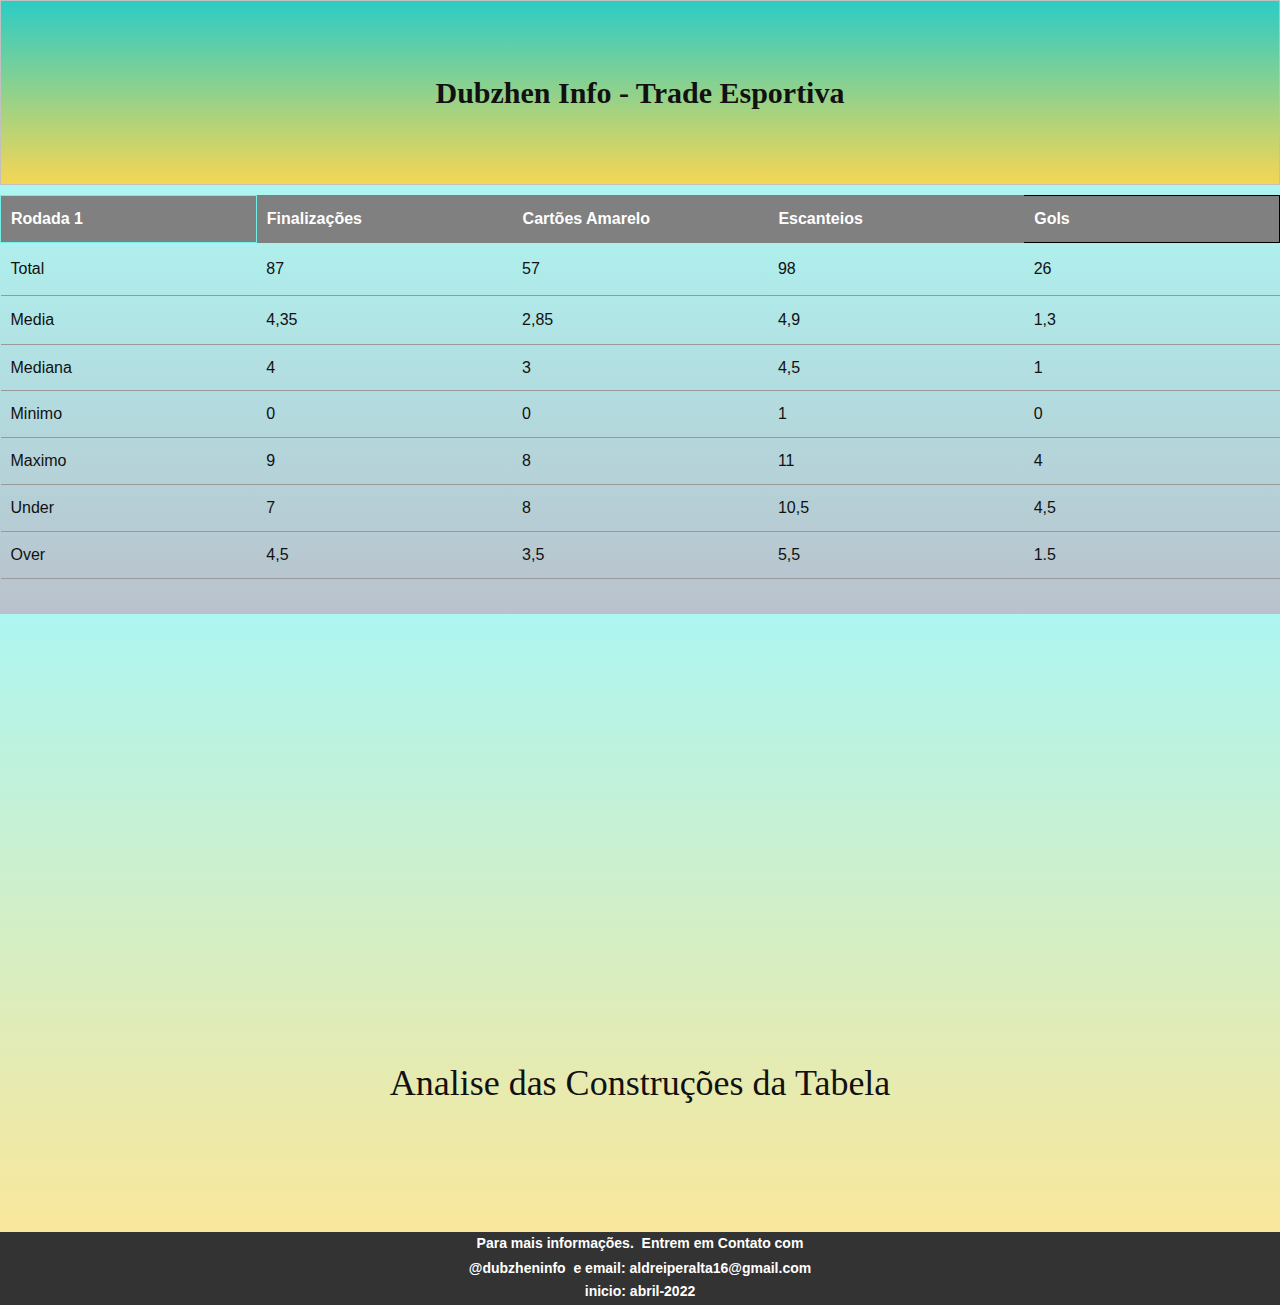
<file: index.html>
<!DOCTYPE html>
<html style="font-size: 16px;">
  <head>
    <meta name="viewport" content="width=device-width, initial-scale=1.0">
    <meta charset="utf-8">
    <meta name="keywords" content="Analise das Construções da Tabela">
    <meta name="description" content="Dados categoricos para analise em trade esportiva do campeonato brasileiro">
    <meta name="page_type" content="np-template-header-footer-from-plugin">
    <title>Dubzhen info - Trade Esportiva</title>
    <link rel="stylesheet" href="nicepage.css" media="screen">
<link rel="stylesheet" href="Duzbhen-info----inicio.css" media="screen">
    <script class="u-script" type="text/javascript" src="jquery.js" defer=""></script>
    <script class="u-script" type="text/javascript" src="nicepage.js" defer=""></script>
    <meta name="generator" content="Nicepage 4.8.2, nicepage.com">
    <link id="u-theme-google-font" rel="stylesheet" href="https://fonts.googleapis.com/css?family=Roboto:100,100i,300,300i,400,400i,500,500i,700,700i,900,900i|Open+Sans:300,300i,400,400i,500,500i,600,600i,700,700i,800,800i">
    
    
    
    <script type="application/ld+json">{
		"@context": "http://schema.org",
		"@type": "Organization",
		"name": ""
}</script>
    <meta name="theme-color" content="#478ac9">
    <meta property="og:title" content="Dubzhen info - Trade Esportiva">
    <meta property="og:description" content="Dados categoricos para analise em trade esportiva do campeonato brasileiro">
    <meta property="og:type" content="website">
  </head>
  <body data-home-page="Duzbhen-info----inicio.html" data-home-page-title="Duzbhen info -  inicio" class="u-body u-xl-mode"><header class="u-align-center-xs u-border-1 u-border-grey-25 u-clearfix u-gradient u-header u-header" id="sec-0622"><div class="u-clearfix u-sheet u-sheet-1">
        <nav class="u-align-left u-font-size-14 u-menu u-menu-dropdown u-nav-spacing-25 u-offcanvas u-menu-1">
          <div class="menu-collapse">
            <a class="u-button-style u-nav-link" href="#" style="padding: 4px 0px; font-size: calc(1em + 8px);">
              <svg class="u-svg-link" preserveAspectRatio="xMidYMin slice" viewBox="0 0 302 302" style=""><use xmlns:xlink="http://www.w3.org/1999/xlink" xlink:href="#svg-7b92"></use></svg>
              <svg xmlns="http://www.w3.org/2000/svg" xmlns:xlink="http://www.w3.org/1999/xlink" version="1.1" id="svg-7b92" x="0px" y="0px" viewBox="0 0 302 302" style="enable-background:new 0 0 302 302;" xml:space="preserve" class="u-svg-content"><g><rect y="36" width="302" height="30"></rect><rect y="236" width="302" height="30"></rect><rect y="136" width="302" height="30"></rect>
</g><g></g><g></g><g></g><g></g><g></g><g></g><g></g><g></g><g></g><g></g><g></g><g></g><g></g><g></g><g></g></svg>
            </a>
          </div>
          <div class="u-custom-menu u-nav-container"></div>
          <div class="u-custom-menu u-nav-container-collapse">
            <div class="u-align-center u-black u-container-style u-inner-container-layout u-opacity u-opacity-95 u-sidenav">
              <div class="u-inner-container-layout u-sidenav-overflow">
                <div class="u-menu-close"></div>
                <ul class="u-align-center u-nav u-popupmenu-items u-unstyled u-nav-1"><li class="u-nav-item"><a class="u-button-style u-nav-link" href="Duzbhen-info----inicio.html">Duzbhen info -  inicio</a>
</li><li class="u-nav-item"><a class="u-button-style u-nav-link" href="Sobre.html">Sobre</a>
</li><li class="u-nav-item"><a class="u-button-style u-nav-link" href="Contact.html">Contact</a>
</li></ul>
              </div>
            </div>
            <div class="u-black u-menu-overlay u-opacity u-opacity-70"></div>
          </div>
        </nav>
        <h3 class="u-custom-font u-font-georgia u-headline u-text u-text-default u-text-1">
          <a href="/">Dubzhen Info - Trade Esportiva</a>
        </h3>
      </div></header>
    <section class="u-align-center u-clearfix u-gradient u-section-1" id="sec-bdd0">
      <div class="u-expanded-width u-table u-table-responsive u-table-1">
        <table class="u-table-entity u-table-entity-1">
          <colgroup>
            <col width="20%">
            <col width="20%">
            <col width="20%">
            <col width="20%">
            <col width="20%">
          </colgroup>
          <thead class="u-custom-font u-font-arial u-grey-50 u-table-header u-table-header-1">
            <tr style="height: 40px;">
              <th class="u-border-1 u-border-palette-4-light-1 u-table-cell">Rodada 1</th>
              <th class="u-border-1 u-border-grey-50 u-table-cell">Finalizações</th>
              <th class="u-border-1 u-border-grey-50 u-table-cell">Cartões Amarelo</th>
              <th class="u-border-1 u-border-grey-50 u-table-cell">Escanteios</th>
              <th class="u-border-1 u-border-black u-table-cell">Gols</th>
            </tr>
          </thead>
          <tbody class="u-custom-font u-font-arial u-table-body">
            <tr style="height: 53px;">
              <td class="u-border-1 u-border-grey-40 u-border-no-left u-border-no-right u-table-cell">Total</td>
              <td class="u-border-1 u-border-grey-40 u-border-no-left u-border-no-right u-table-cell">87</td>
              <td class="u-border-1 u-border-grey-40 u-border-no-left u-border-no-right u-table-cell">57</td>
              <td class="u-border-1 u-border-grey-40 u-border-no-left u-border-no-right u-table-cell">98</td>
              <td class="u-border-1 u-border-grey-40 u-border-no-left u-border-no-right u-table-cell">26<br>
              </td>
            </tr>
            <tr style="height: 49px;">
              <td class="u-border-1 u-border-grey-40 u-border-no-left u-border-no-right u-table-cell">Media&nbsp;</td>
              <td class="u-border-1 u-border-grey-40 u-border-no-left u-border-no-right u-table-cell">4,35</td>
              <td class="u-border-1 u-border-grey-40 u-border-no-left u-border-no-right u-table-cell">2,85</td>
              <td class="u-border-1 u-border-grey-40 u-border-no-left u-border-no-right u-table-cell">4,9</td>
              <td class="u-border-1 u-border-grey-40 u-border-no-left u-border-no-right u-table-cell">1,3</td>
            </tr>
            <tr style="height: 44px;">
              <td class="u-border-1 u-border-grey-40 u-border-no-left u-border-no-right u-table-cell">Mediana</td>
              <td class="u-border-1 u-border-grey-40 u-border-no-left u-border-no-right u-table-cell">4</td>
              <td class="u-border-1 u-border-grey-40 u-border-no-left u-border-no-right u-table-cell">3</td>
              <td class="u-border-1 u-border-grey-40 u-border-no-left u-border-no-right u-table-cell">4,5</td>
              <td class="u-border-1 u-border-grey-40 u-border-no-left u-border-no-right u-table-cell">1</td>
            </tr>
            <tr style="height: 47px;">
              <td class="u-border-1 u-border-grey-40 u-border-no-left u-border-no-right u-table-cell">Minimo</td>
              <td class="u-border-1 u-border-grey-40 u-border-no-left u-border-no-right u-table-cell">0</td>
              <td class="u-border-1 u-border-grey-40 u-border-no-left u-border-no-right u-table-cell">0</td>
              <td class="u-border-1 u-border-grey-40 u-border-no-left u-border-no-right u-table-cell">1</td>
              <td class="u-border-1 u-border-grey-40 u-border-no-left u-border-no-right u-table-cell">0</td>
            </tr>
            <tr style="height: 47px;">
              <td class="u-border-1 u-border-grey-40 u-border-no-left u-border-no-right u-table-cell">Maximo</td>
              <td class="u-border-1 u-border-grey-40 u-border-no-left u-border-no-right u-table-cell">9</td>
              <td class="u-border-1 u-border-grey-40 u-border-no-left u-border-no-right u-table-cell">8</td>
              <td class="u-border-1 u-border-grey-40 u-border-no-left u-border-no-right u-table-cell">11</td>
              <td class="u-border-1 u-border-grey-40 u-border-no-left u-border-no-right u-table-cell">4</td>
            </tr>
            <tr style="height: 47px;">
              <td class="u-border-1 u-border-grey-40 u-border-no-left u-border-no-right u-table-cell">Under</td>
              <td class="u-border-1 u-border-grey-40 u-border-no-left u-border-no-right u-table-cell">7</td>
              <td class="u-border-1 u-border-grey-40 u-border-no-left u-border-no-right u-table-cell">8</td>
              <td class="u-border-1 u-border-grey-40 u-border-no-left u-border-no-right u-table-cell">10,5</td>
              <td class="u-border-1 u-border-grey-40 u-border-no-left u-border-no-right u-table-cell">4,5</td>
            </tr>
            <tr style="height: 47px;">
              <td class="u-border-1 u-border-grey-40 u-border-no-left u-border-no-right u-table-cell">Over</td>
              <td class="u-border-1 u-border-grey-40 u-border-no-left u-border-no-right u-table-cell">4,5</td>
              <td class="u-border-1 u-border-grey-40 u-border-no-left u-border-no-right u-table-cell">3,5</td>
              <td class="u-border-1 u-border-grey-40 u-border-no-left u-border-no-right u-table-cell">5,5</td>
              <td class="u-border-1 u-border-grey-40 u-border-no-left u-border-no-right u-table-cell">1.5</td>
            </tr>
          </tbody>
        </table>
      </div>
    </section>
    <section class="u-align-center u-clearfix u-gradient u-section-2" id="sec-64ed">
      <div class="u-clearfix u-sheet u-valign-middle-xs u-sheet-1">
        <div class="u-align-left u-expanded-width-sm u-expanded-width-xs u-video u-video-1">
          <div class="embed-responsive embed-responsive-1">
            <iframe style="position: absolute;top: 0;left: 0;width: 100%;height: 100%;" class="embed-responsive-item" src="https://www.youtube.com/embed/vp9Jfnoh_Xo?mute=0&amp;showinfo=0&amp;controls=0&amp;start=0" frameborder="0" allowfullscreen=""></iframe>
          </div>
        </div>
        <h2 class="u-custom-font u-font-georgia u-text u-text-default u-text-1">Analise das Construções da Tabela</h2>
      </div>
    </section>
    
    
    <footer class="u-align-center u-clearfix u-footer u-grey-80 u-footer" id="sec-55d8"><div class="u-clearfix u-sheet u-valign-top u-sheet-1">
        <p class="u-custom-font u-font-arial u-small-text u-text u-text-variant u-text-1">Para mais informações.&nbsp; Entrem em Contato com @dubzheninfo&nbsp; e email: aldreiperalta16@gmail.com<span style="font-size: 1rem;"></span>
          <br>inicio: abril-2022
        </p>
      </div></footer>
    
  </body>
</html>
</file>
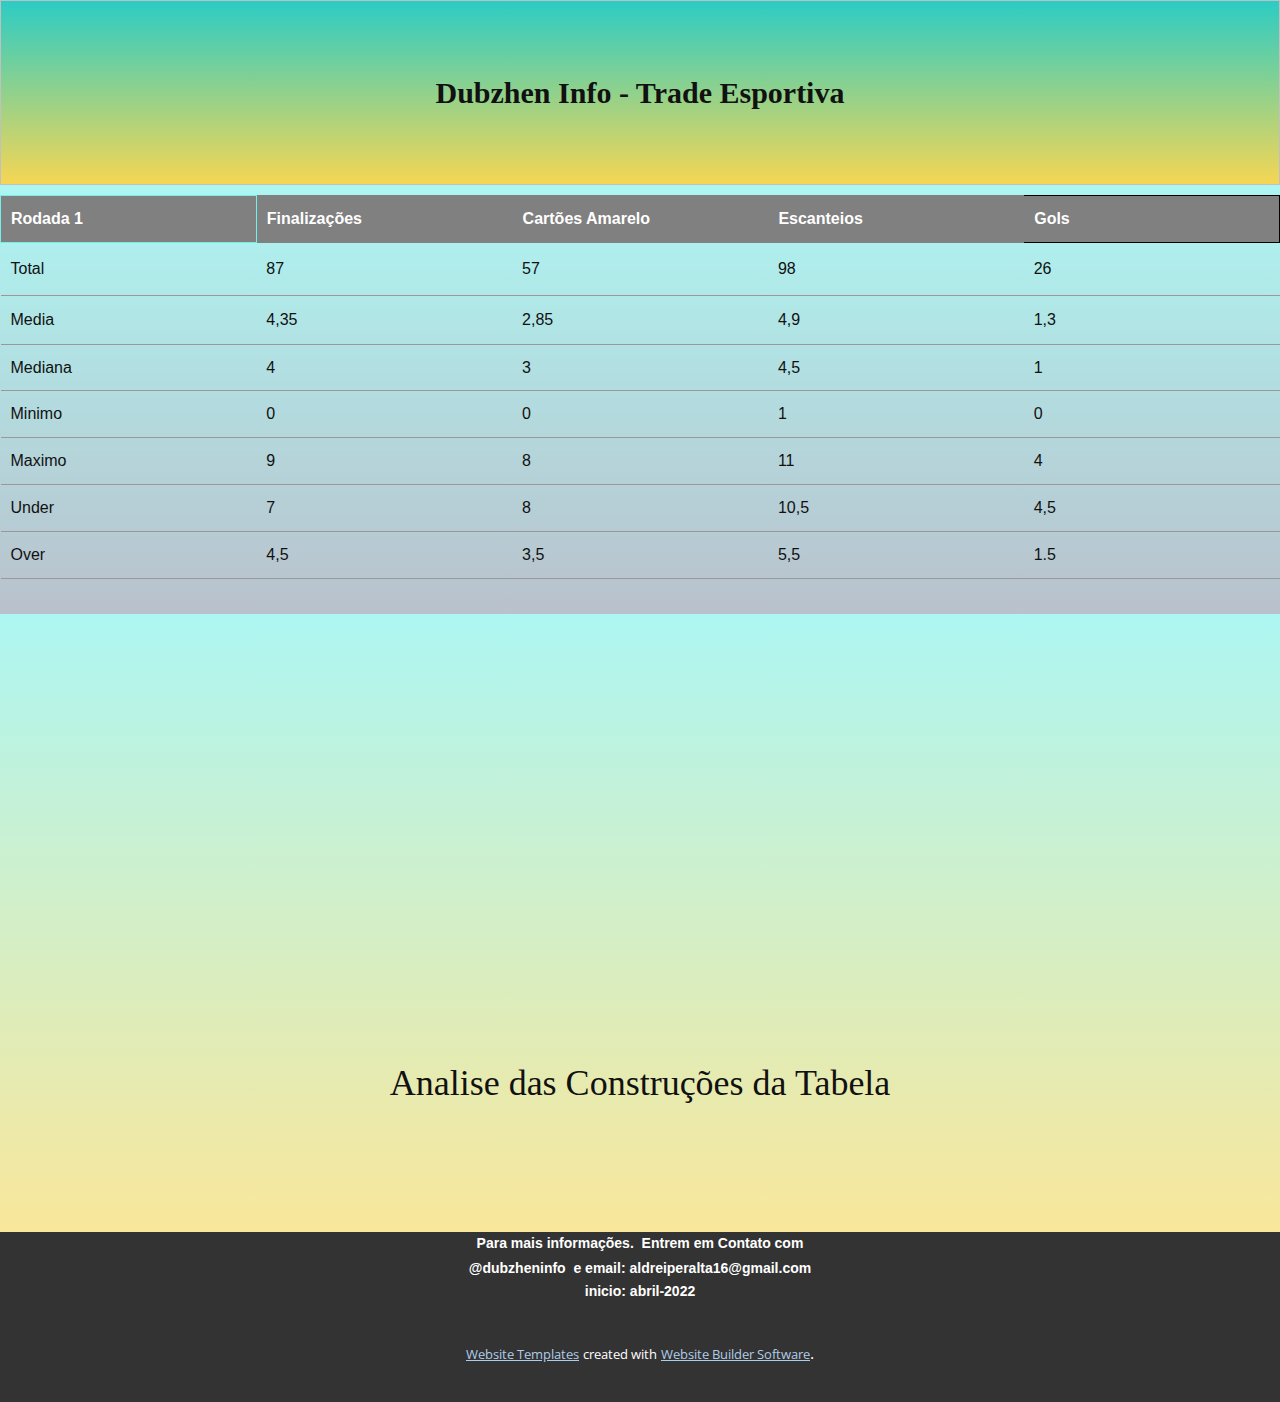
<file: Duzbhen-info----inicio.html>
<!DOCTYPE html>
<html style="font-size: 16px;">
  <head>
    <meta name="viewport" content="width=device-width, initial-scale=1.0">
    <meta charset="utf-8">
    <meta name="keywords" content="Analise das Construções da Tabela">
    <meta name="description" content="Dados categoricos para analise em trade esportiva do campeonato brasileiro">
    <meta name="page_type" content="np-template-header-footer-from-plugin">
    <title>Dubzhen info - Trade Esportiva</title>
    <link rel="stylesheet" href="nicepage.css" media="screen">
<link rel="stylesheet" href="Duzbhen-info----inicio.css" media="screen">
    <script class="u-script" type="text/javascript" src="jquery.js" defer=""></script>
    <script class="u-script" type="text/javascript" src="nicepage.js" defer=""></script>
    <meta name="generator" content="Nicepage 4.8.2, nicepage.com">
    <link id="u-theme-google-font" rel="stylesheet" href="https://fonts.googleapis.com/css?family=Roboto:100,100i,300,300i,400,400i,500,500i,700,700i,900,900i|Open+Sans:300,300i,400,400i,500,500i,600,600i,700,700i,800,800i">
    
    
    
    <script type="application/ld+json">{
		"@context": "http://schema.org",
		"@type": "Organization",
		"name": ""
}</script>
    <meta name="theme-color" content="#478ac9">
    <meta property="og:title" content="Dubzhen info - Trade Esportiva">
    <meta property="og:description" content="Dados categoricos para analise em trade esportiva do campeonato brasileiro">
    <meta property="og:type" content="website">
  </head>
  <body class="u-body u-xl-mode"><header class="u-align-center-xs u-border-1 u-border-grey-25 u-clearfix u-gradient u-header u-header" id="sec-0622"><div class="u-clearfix u-sheet u-sheet-1">
        <nav class="u-align-left u-font-size-14 u-menu u-menu-dropdown u-nav-spacing-25 u-offcanvas u-menu-1">
          <div class="menu-collapse">
            <a class="u-button-style u-nav-link" href="#" style="padding: 4px 0px; font-size: calc(1em + 8px);">
              <svg class="u-svg-link" preserveAspectRatio="xMidYMin slice" viewBox="0 0 302 302" style=""><use xmlns:xlink="http://www.w3.org/1999/xlink" xlink:href="#svg-7b92"></use></svg>
              <svg xmlns="http://www.w3.org/2000/svg" xmlns:xlink="http://www.w3.org/1999/xlink" version="1.1" id="svg-7b92" x="0px" y="0px" viewBox="0 0 302 302" style="enable-background:new 0 0 302 302;" xml:space="preserve" class="u-svg-content"><g><rect y="36" width="302" height="30"></rect><rect y="236" width="302" height="30"></rect><rect y="136" width="302" height="30"></rect>
</g><g></g><g></g><g></g><g></g><g></g><g></g><g></g><g></g><g></g><g></g><g></g><g></g><g></g><g></g><g></g></svg>
            </a>
          </div>
          <div class="u-custom-menu u-nav-container"></div>
          <div class="u-custom-menu u-nav-container-collapse">
            <div class="u-align-center u-black u-container-style u-inner-container-layout u-opacity u-opacity-95 u-sidenav">
              <div class="u-inner-container-layout u-sidenav-overflow">
                <div class="u-menu-close"></div>
                <ul class="u-align-center u-nav u-popupmenu-items u-unstyled u-nav-1"><li class="u-nav-item"><a class="u-button-style u-nav-link" href="Duzbhen-info----inicio.html">Duzbhen info -  inicio</a>
</li><li class="u-nav-item"><a class="u-button-style u-nav-link" href="Sobre.html">Sobre</a>
</li><li class="u-nav-item"><a class="u-button-style u-nav-link" href="Contact.html">Contact</a>
</li></ul>
              </div>
            </div>
            <div class="u-black u-menu-overlay u-opacity u-opacity-70"></div>
          </div>
        </nav>
        <h3 class="u-custom-font u-font-georgia u-headline u-text u-text-default u-text-1">
          <a href="/">Dubzhen Info - Trade Esportiva</a>
        </h3>
      </div></header>
    <section class="u-align-center u-clearfix u-gradient u-section-1" id="sec-bdd0">
      <div class="u-expanded-width u-table u-table-responsive u-table-1">
        <table class="u-table-entity u-table-entity-1">
          <colgroup>
            <col width="20%">
            <col width="20%">
            <col width="20%">
            <col width="20%">
            <col width="20%">
          </colgroup>
          <thead class="u-custom-font u-font-arial u-grey-50 u-table-header u-table-header-1">
            <tr style="height: 40px;">
              <th class="u-border-1 u-border-palette-4-light-1 u-table-cell">Rodada 1</th>
              <th class="u-border-1 u-border-grey-50 u-table-cell">Finalizações</th>
              <th class="u-border-1 u-border-grey-50 u-table-cell">Cartões Amarelo</th>
              <th class="u-border-1 u-border-grey-50 u-table-cell">Escanteios</th>
              <th class="u-border-1 u-border-black u-table-cell">Gols</th>
            </tr>
          </thead>
          <tbody class="u-custom-font u-font-arial u-table-body">
            <tr style="height: 53px;">
              <td class="u-border-1 u-border-grey-40 u-border-no-left u-border-no-right u-table-cell">Total</td>
              <td class="u-border-1 u-border-grey-40 u-border-no-left u-border-no-right u-table-cell">87</td>
              <td class="u-border-1 u-border-grey-40 u-border-no-left u-border-no-right u-table-cell">57</td>
              <td class="u-border-1 u-border-grey-40 u-border-no-left u-border-no-right u-table-cell">98</td>
              <td class="u-border-1 u-border-grey-40 u-border-no-left u-border-no-right u-table-cell">26<br>
              </td>
            </tr>
            <tr style="height: 49px;">
              <td class="u-border-1 u-border-grey-40 u-border-no-left u-border-no-right u-table-cell">Media&nbsp;</td>
              <td class="u-border-1 u-border-grey-40 u-border-no-left u-border-no-right u-table-cell">4,35</td>
              <td class="u-border-1 u-border-grey-40 u-border-no-left u-border-no-right u-table-cell">2,85</td>
              <td class="u-border-1 u-border-grey-40 u-border-no-left u-border-no-right u-table-cell">4,9</td>
              <td class="u-border-1 u-border-grey-40 u-border-no-left u-border-no-right u-table-cell">1,3</td>
            </tr>
            <tr style="height: 44px;">
              <td class="u-border-1 u-border-grey-40 u-border-no-left u-border-no-right u-table-cell">Mediana</td>
              <td class="u-border-1 u-border-grey-40 u-border-no-left u-border-no-right u-table-cell">4</td>
              <td class="u-border-1 u-border-grey-40 u-border-no-left u-border-no-right u-table-cell">3</td>
              <td class="u-border-1 u-border-grey-40 u-border-no-left u-border-no-right u-table-cell">4,5</td>
              <td class="u-border-1 u-border-grey-40 u-border-no-left u-border-no-right u-table-cell">1</td>
            </tr>
            <tr style="height: 47px;">
              <td class="u-border-1 u-border-grey-40 u-border-no-left u-border-no-right u-table-cell">Minimo</td>
              <td class="u-border-1 u-border-grey-40 u-border-no-left u-border-no-right u-table-cell">0</td>
              <td class="u-border-1 u-border-grey-40 u-border-no-left u-border-no-right u-table-cell">0</td>
              <td class="u-border-1 u-border-grey-40 u-border-no-left u-border-no-right u-table-cell">1</td>
              <td class="u-border-1 u-border-grey-40 u-border-no-left u-border-no-right u-table-cell">0</td>
            </tr>
            <tr style="height: 47px;">
              <td class="u-border-1 u-border-grey-40 u-border-no-left u-border-no-right u-table-cell">Maximo</td>
              <td class="u-border-1 u-border-grey-40 u-border-no-left u-border-no-right u-table-cell">9</td>
              <td class="u-border-1 u-border-grey-40 u-border-no-left u-border-no-right u-table-cell">8</td>
              <td class="u-border-1 u-border-grey-40 u-border-no-left u-border-no-right u-table-cell">11</td>
              <td class="u-border-1 u-border-grey-40 u-border-no-left u-border-no-right u-table-cell">4</td>
            </tr>
            <tr style="height: 47px;">
              <td class="u-border-1 u-border-grey-40 u-border-no-left u-border-no-right u-table-cell">Under</td>
              <td class="u-border-1 u-border-grey-40 u-border-no-left u-border-no-right u-table-cell">7</td>
              <td class="u-border-1 u-border-grey-40 u-border-no-left u-border-no-right u-table-cell">8</td>
              <td class="u-border-1 u-border-grey-40 u-border-no-left u-border-no-right u-table-cell">10,5</td>
              <td class="u-border-1 u-border-grey-40 u-border-no-left u-border-no-right u-table-cell">4,5</td>
            </tr>
            <tr style="height: 47px;">
              <td class="u-border-1 u-border-grey-40 u-border-no-left u-border-no-right u-table-cell">Over</td>
              <td class="u-border-1 u-border-grey-40 u-border-no-left u-border-no-right u-table-cell">4,5</td>
              <td class="u-border-1 u-border-grey-40 u-border-no-left u-border-no-right u-table-cell">3,5</td>
              <td class="u-border-1 u-border-grey-40 u-border-no-left u-border-no-right u-table-cell">5,5</td>
              <td class="u-border-1 u-border-grey-40 u-border-no-left u-border-no-right u-table-cell">1.5</td>
            </tr>
          </tbody>
        </table>
      </div>
    </section>
    <section class="u-align-center u-clearfix u-gradient u-section-2" id="sec-64ed">
      <div class="u-clearfix u-sheet u-valign-middle-xs u-sheet-1">
        <div class="u-align-left u-expanded-width-sm u-expanded-width-xs u-video u-video-1">
          <div class="embed-responsive embed-responsive-1">
            <iframe style="position: absolute;top: 0;left: 0;width: 100%;height: 100%;" class="embed-responsive-item" src="https://www.youtube.com/embed/vp9Jfnoh_Xo?mute=0&amp;showinfo=0&amp;controls=0&amp;start=0" frameborder="0" allowfullscreen=""></iframe>
          </div>
        </div>
        <h2 class="u-custom-font u-font-georgia u-text u-text-default u-text-1">Analise das Construções da Tabela</h2>
      </div>
    </section>
    
    
    <footer class="u-align-center u-clearfix u-footer u-grey-80 u-footer" id="sec-55d8"><div class="u-clearfix u-sheet u-valign-top u-sheet-1">
        <p class="u-custom-font u-font-arial u-small-text u-text u-text-variant u-text-1">Para mais informações.&nbsp; Entrem em Contato com @dubzheninfo&nbsp; e email: aldreiperalta16@gmail.com<span style="font-size: 1rem;"></span>
          <br>inicio: abril-2022
        </p>
      </div></footer>
    <section class="u-backlink u-clearfix u-grey-80">
      <a class="u-link" href="https://nicepage.com/website-templates" target="_blank">
        <span>Website Templates</span>
      </a>
      <p class="u-text">
        <span>created with</span>
      </p>
      <a class="u-link" href="" target="_blank">
        <span>Website Builder Software</span>
      </a>. 
    </section>
  </body>
</html>
</file>
